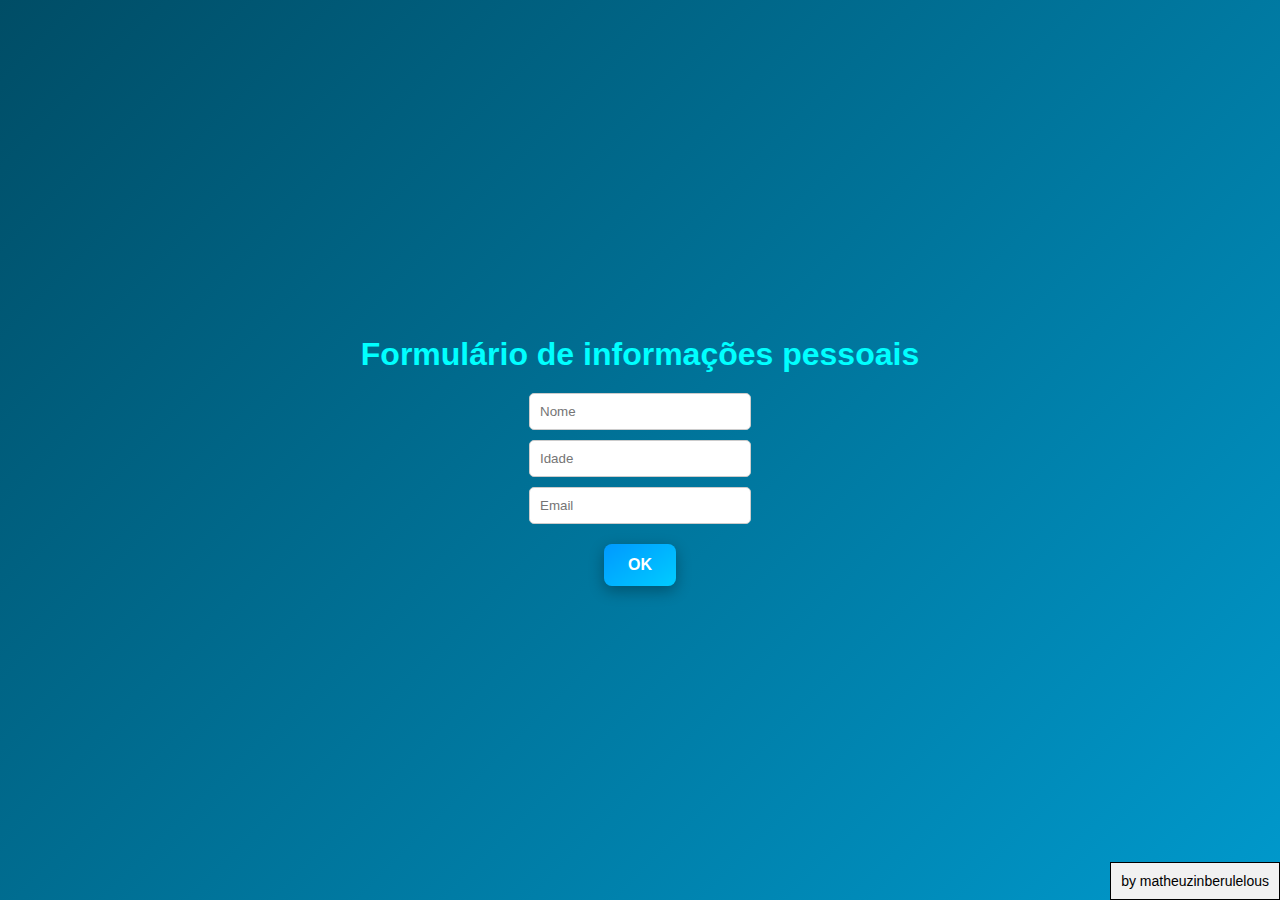
<file: index.html>
<!DOCTYPE html>
<html lang="pt-br">
<head>
    <meta charset="UTF-8">
    <meta name="viewport" content="width=device-width, initial-scale=1.0">
    <title>Leandrinhapatroa</title>
    <link rel="stylesheet" href="index.css">
</head>
<body>
    <h1 id="titulo">Formulário de informações pessoais</h1>
    <div class="entradas-formulario">
        <input type="text" id="nome" placeholder="Nome">
        <input type="number" placeholder="Idade">
        <input type="text" placeholder="Email">
    </div>
    <button onclick="Cadastrando()">OK</button>
    
    <footer class="rodape">by matheuzinberulelous</footer>  
    
    <script src="index.js"></script>
</body>
</html>
</file>
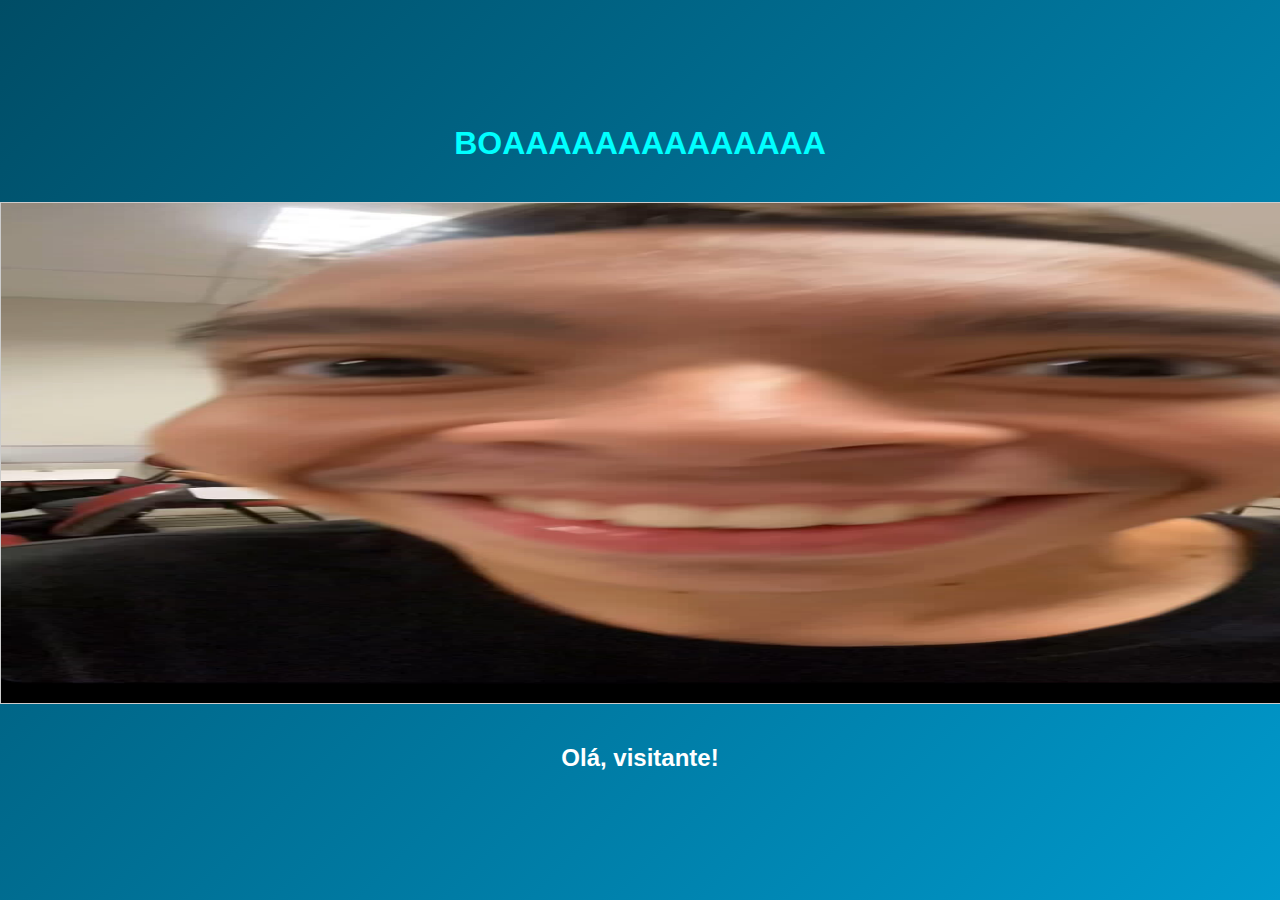
<file: boa.html>
<!DOCTYPE html>
<html lang="pt-br">
<head>
    <meta charset="UTF-8">
    <meta name="viewport" content="width=device-width, initial-scale=1.0">
    <title>LUIZEDUARDVIADO</title>
    <link rel="stylesheet" href="boa.css">
</head>
<body>
    <h1>BOAAAAAAAAAAAAAA</h1>
    <img src="assests/img/p2.png.JPG" alt="A">
    <p id="mensagem"></p>

    <script src="boa.js"></script>
   
</body>
</html>
</file>
<file: index.css>
#titulo {
    color: aqua;
    text-align: center;
    margin-bottom: 20px;

}

body {
    background: linear-gradient(135deg, #004d66, #0099cc);
    font-family: Arial, sans-serif;
    margin: 0;
    padding: 0;
    min-height: 100vh;
    display: flex;
    flex-direction: column;
    justify-content: center;
    align-items: center;
}




.entradas-formulario {
    display: flex;
    flex-direction: column;
    align-items: center;
    margin-bottom: 20px;
    gap: 10px;
    
    
}

.entradas-formulario input {
    padding: 10px;
    width: 200px;
    border: 1px solid #ccc;
    border-radius: 5px;
}



button {
    padding: 12px 24px;
    border: none;
    border-radius: 8px;
    background: linear-gradient(145deg, #0099ff, #00ccff);
    color: white;
    font-size: 16px;
    font-weight: bold;
    cursor: pointer;
    transition: all 0.3s ease;
    box-shadow: 0 5px 15px rgba(0, 0, 0, 0.3);
    outline: none;
}

button:hover {
    background: linear-gradient(145deg, #00ccff, #0099ff);
    box-shadow: 0 8px 20px rgba(0, 0, 0, 0.4);
    transform: translateY(-2px);
}

button:active {
    background: linear-gradient(145deg, #0099ff, #00ccff);
    box-shadow: 0 3px 10px rgba(0, 0, 0, 0.3);
    transform: translateY(1px);
}

.rodape {
    position: fixed;
    bottom: 0;
    right: 0;
    border: 1px solid;
    padding: 10px;
    background-color: #f1f1f1;
    color: #000;
    font-size: 14px;
    
    
}
</file>
<file: boa.css>
body {
    background: linear-gradient(135deg, #004d66, #0099cc);
    font-family: Arial, sans-serif;
    margin: 0;
    padding: 0;
    min-height: 100vh;
    display: flex;
    flex-direction: column;
    justify-content: center;
    align-items: center;
    color: white; 
}

h1 {
    color: aqua;
    text-align: center;
    margin-bottom: 20px;
}

img {
    width: 1500px; 
    height: 500px; 
    border: 1px solid #ccc; 
    display: block; 
    margin: 20px auto; 
}

#mensagem {
    margin-top: 20px;
    font-size: 24px;
    font-weight: bold;
    text-align: center;
}
</file>
